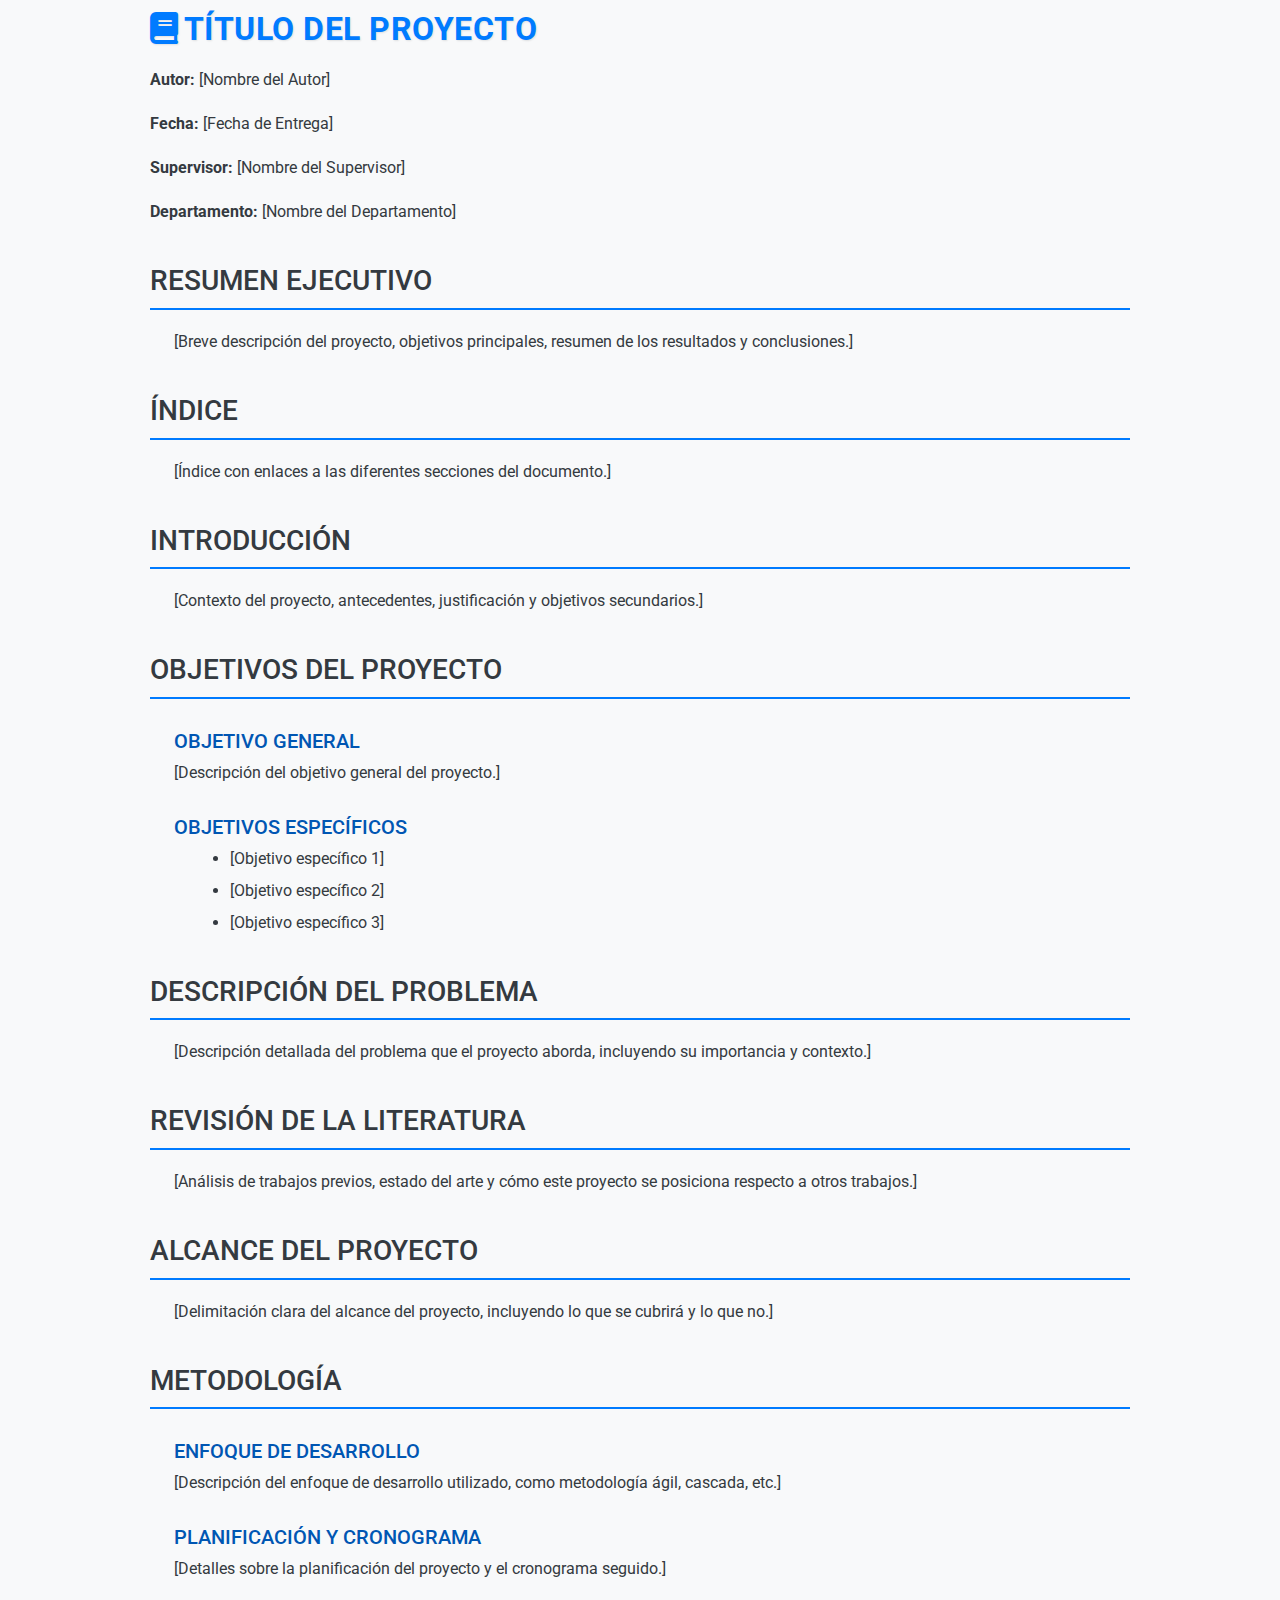
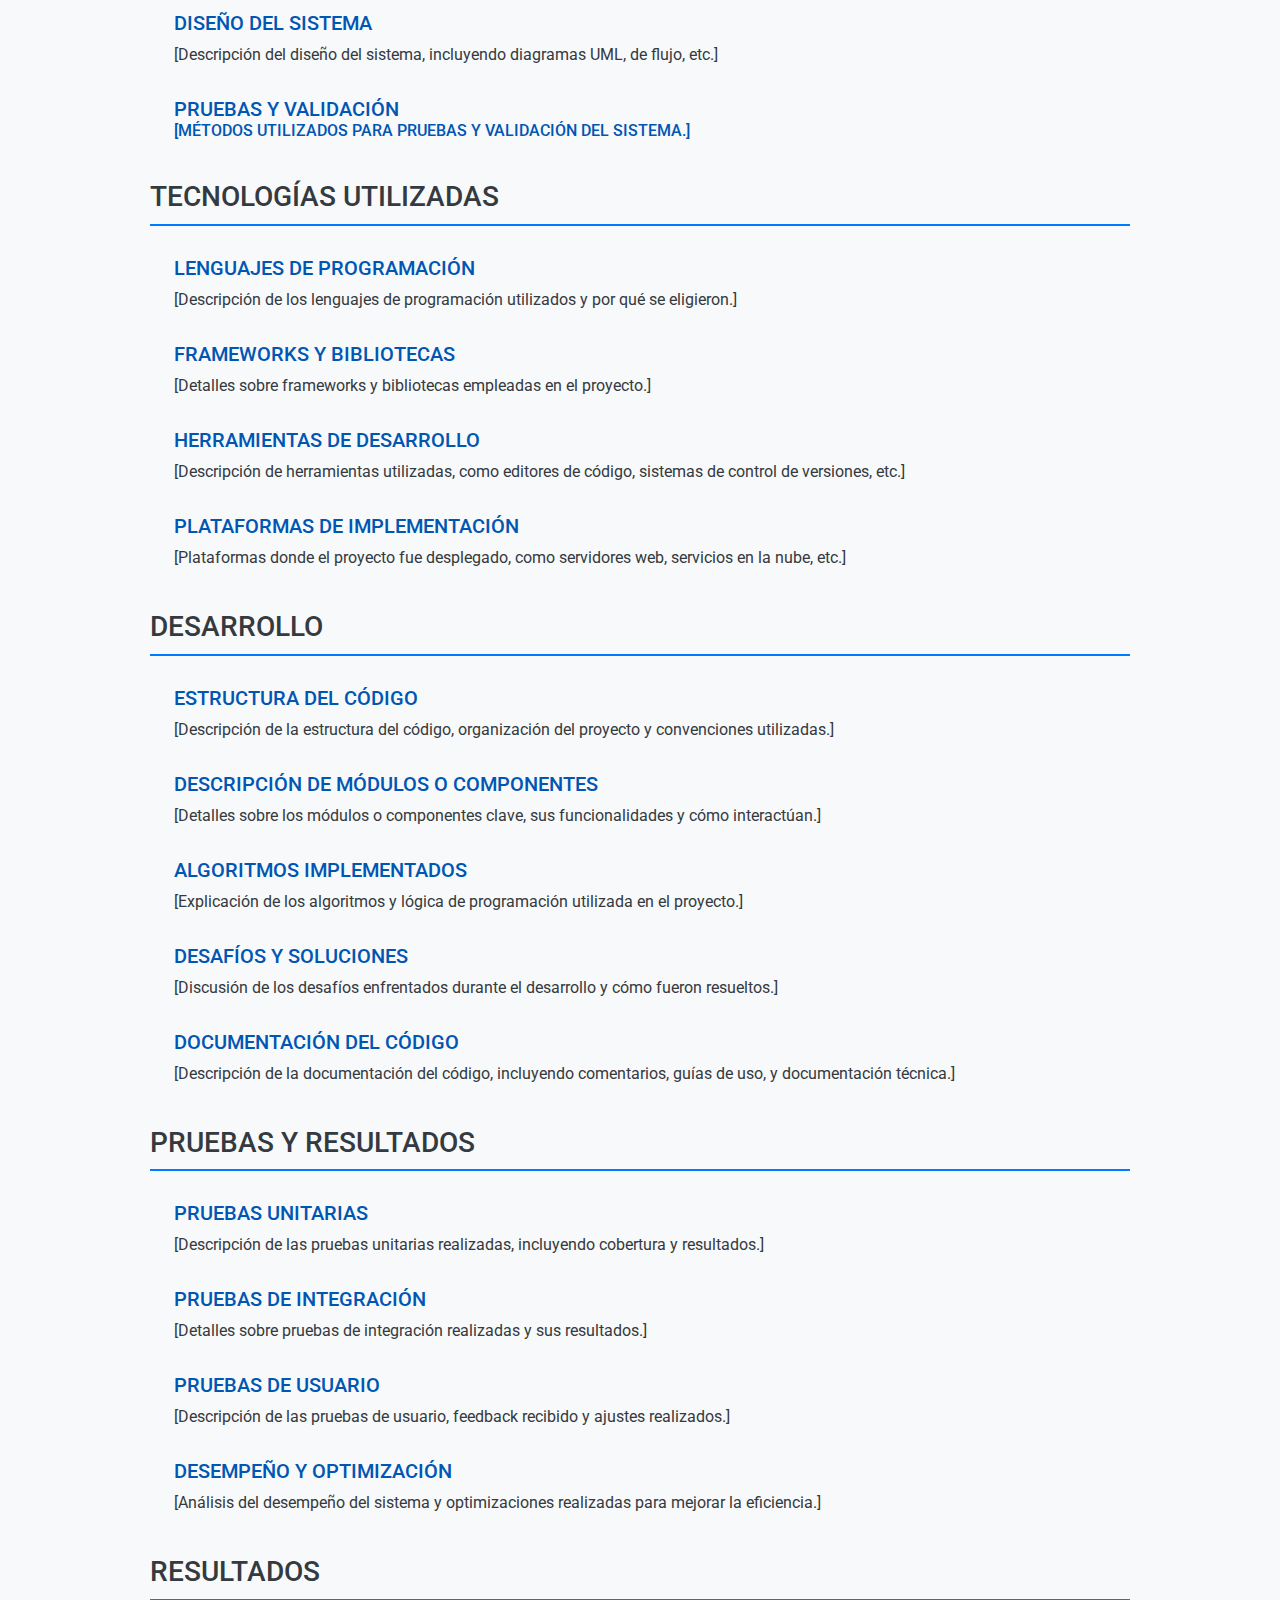
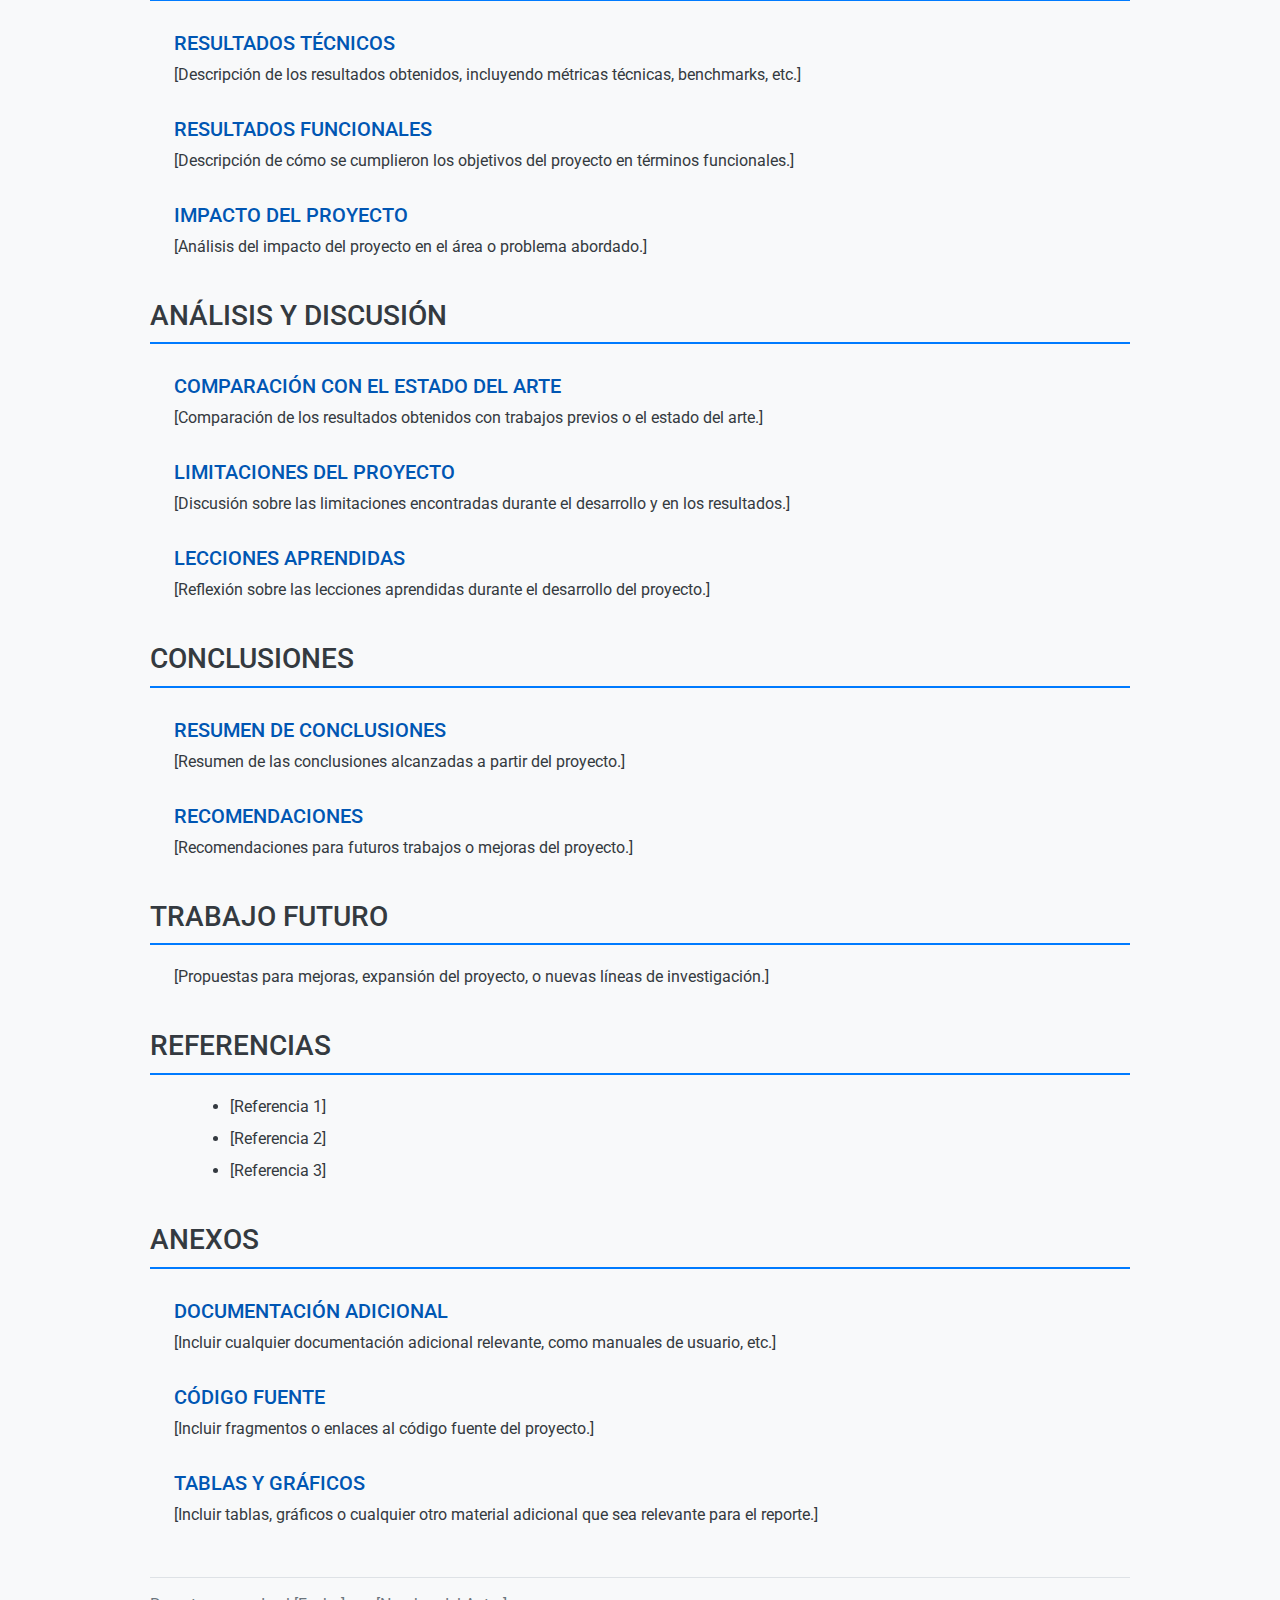
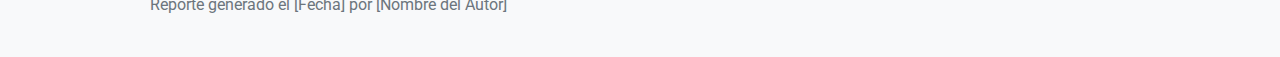
<file: templates/reporte_template.html>
<!DOCTYPE html>
<html lang="es">

<head>
    <meta charset="UTF-8">
    <meta name="viewport" content="width=device-width, initial-scale=1.0">
    <title>Reporte Extenso de Proyecto de Programación</title>

    <!-- CDN de Bootstrap 5 (sin jQuery y Popper.js) -->
    <link href="https://stackpath.bootstrapcdn.com/bootstrap/5.1.3/css/bootstrap.min.css" rel="stylesheet">

    <!-- CDN de Google Fonts -->
    <link href="https://fonts.googleapis.com/css2?family=Roboto:wght@400;500;700&display=swap" rel="stylesheet">

    <!-- CDN de Font Awesome para íconos -->
    <link href="https://cdnjs.cloudflare.com/ajax/libs/font-awesome/6.0.0/css/all.min.css" rel="stylesheet">

    <style>
        body {
            font-family: 'Roboto', sans-serif;
            line-height: 1.5;
            background-color: #f8f9fa;
            color: #343a40;
            padding: 10px;
            max-width: 1000px;
            margin: 0 auto;
        }

        header, section, footer {
            margin-bottom: 30px;
        }

        h1 {
            font-size: 2rem;
            margin-bottom: 20px;
            text-transform: uppercase;
            font-weight: 700;
            letter-spacing: 0.5px;
            text-shadow: 1px 1px 2px rgba(0, 0, 0, 0.1);
            color: #007bff;
        }

        h2 {
            font-size: 1.75rem;
            margin-top: 40px;
            border-bottom: 2px solid #007bff;
            padding-bottom: 10px;
            margin-bottom: 20px;
            text-transform: uppercase;
            font-weight: 500;
        }

        h3 {
            font-size: 1.25rem;
            margin-top: 30px;
            color: #0056b3;
            text-transform: uppercase;
            font-weight: 500;
        }

        h4 {
            font-size: 1rem;
            margin-top: 20px;
            color: #0069d9;
            font-weight: 500;
        }

        .content {
            margin-left: 1.5rem;
            margin-right: 1.5rem;
        }

        p {
            text-align: justify;
            margin-bottom: 20px;
            font-size: 1rem;
        }

        ul {
            margin-left: 1.5rem;
            list-style-type: disc;
        }

        ul li {
            margin-bottom: 8px;
        }

        footer {
            font-size: 0.85rem;
            text-align: center;
            color: #6c757d;
            margin-top: 50px;
            padding-top: 15px;
            border-top: 1px solid #dee2e6;
        }

        table {
            width: 100%;
            border-collapse: collapse;
            margin: 20px 0;
        }

        table, th, td {
            border: 1px solid #dee2e6;
        }

        th, td {
            padding: 10px;
            text-align: left;
        }

        th {
            background-color: #f8f9fa;
            color: #212529;
        }

        a {
            color: #0056b3;
            text-decoration: none;
        }

        a:hover {
            text-decoration: underline;
        }

        .icon {
            color: #007bff;
            margin-right: 5px;
        }

        .btn {
            background-color: #007bff;
            color: white;
            padding: 8px 15px;
            border-radius: 4px;
            text-transform: uppercase;
            text-align: center;
            display: inline-block;
            font-size: 0.9rem;
            margin-top: 15px;
        }

        .btn:hover {
            background-color: #0056b3;
            color: white;
        }
    </style>
</head>

<body>

    <header>
        <h1><i class="fas fa-book icon"></i>Título del Proyecto</h1>
        <p><strong>Autor:</strong> [Nombre del Autor]</p>
        <p><strong>Fecha:</strong> [Fecha de Entrega]</p>
        <p><strong>Supervisor:</strong> [Nombre del Supervisor]</p>
        <p><strong>Departamento:</strong> [Nombre del Departamento]</p>
    </header>

    <section>
        <h2>Resumen Ejecutivo</h2>
        <div class="content">
            <p>[Breve descripción del proyecto, objetivos principales, resumen de los resultados y conclusiones.]</p>
        </div>
    </section>

    <section>
        <h2>Índice</h2>
        <div class="content">
            <p>[Índice con enlaces a las diferentes secciones del documento.]</p>
        </div>
    </section>

    <section>
        <h2>Introducción</h2>
        <div class="content">
            <p>[Contexto del proyecto, antecedentes, justificación y objetivos secundarios.]</p>
        </div>
    </section>

    <section>
        <h2>Objetivos del Proyecto</h2>
        <div class="content">
            <h3>Objetivo General</h3>
            <p>[Descripción del objetivo general del proyecto.]</p>
            <h3>Objetivos Específicos</h3>
            <ul>
                <li>[Objetivo específico 1]</li>
                <li>[Objetivo específico 2]</li>
                <li>[Objetivo específico 3]</li>
            </ul>
        </div>
    </section>

    <section>
        <h2>Descripción del Problema</h2>
        <div class="content">
            <p>[Descripción detallada del problema que el proyecto aborda, incluyendo su importancia y contexto.]</p>
        </div>
    </section>

    <section>
        <h2>Revisión de la Literatura</h2>
        <div class="content">
            <p>[Análisis de trabajos previos, estado del arte y cómo este proyecto se posiciona respecto a otros trabajos.]</p>
        </div>
    </section>

    <section>
        <h2>Alcance del Proyecto</h2>
        <div class="content">
            <p>[Delimitación clara del alcance del proyecto, incluyendo lo que se cubrirá y lo que no.]</p>
        </div>
    </section>

    <section>
        <h2>Metodología</h2>
        <div class="content">
            <h3>Enfoque de Desarrollo</h3>
            <p>[Descripción del enfoque de desarrollo utilizado, como metodología ágil, cascada, etc.]</p>

            <h3>Planificación y Cronograma</h3>
            <p>[Detalles sobre la planificación del proyecto y el cronograma seguido.]</p>

            <h3>Diseño del Sistema</h3>
            <p>[Descripción del diseño del sistema, incluyendo diagramas UML, de flujo, etc.]</p>

            <h3>Pruebas y Validación</h>
            <p>[Métodos utilizados para pruebas y validación del sistema.]</p>
        </div>
    </section>

    <section>
        <h2>Tecnologías Utilizadas</h2>
        <div class="content">
            <h3>Lenguajes de Programación</h3>
            <p>[Descripción de los lenguajes de programación utilizados y por qué se eligieron.]</p>

            <h3>Frameworks y Bibliotecas</h3>
            <p>[Detalles sobre frameworks y bibliotecas empleadas en el proyecto.]</p>

            <h3>Herramientas de Desarrollo</h3>
            <p>[Descripción de herramientas utilizadas, como editores de código, sistemas de control de versiones, etc.]</p>

            <h3>Plataformas de Implementación</h3>
            <p>[Plataformas donde el proyecto fue desplegado, como servidores web, servicios en la nube, etc.]</p>
        </div>
    </section>

    <section>
        <h2>Desarrollo</h2>
        <div class="content">
            <h3>Estructura del Código</h3>
            <p>[Descripción de la estructura del código, organización del proyecto y convenciones utilizadas.]</p>

            <h3>Descripción de Módulos o Componentes</h3>
            <p>[Detalles sobre los módulos o componentes clave, sus funcionalidades y cómo interactúan.]</p>

            <h3>Algoritmos Implementados</h3>
            <p>[Explicación de los algoritmos y lógica de programación utilizada en el proyecto.]</p>

            <h3>Desafíos y Soluciones</h3>
            <p>[Discusión de los desafíos enfrentados durante el desarrollo y cómo fueron resueltos.]</p>

            <h3>Documentación del Código</h3>
            <p>[Descripción de la documentación del código, incluyendo comentarios, guías de uso, y documentación técnica.]</p>
        </div>
    </section>

    <section>
        <h2>Pruebas y Resultados</h2>
        <div class="content">
            <h3>Pruebas Unitarias</h3>
            <p>[Descripción de las pruebas unitarias realizadas, incluyendo cobertura y resultados.]</p>

            <h3>Pruebas de Integración</h3>
            <p>[Detalles sobre pruebas de integración realizadas y sus resultados.]</p>

            <h3>Pruebas de Usuario</h3>
            <p>[Descripción de las pruebas de usuario, feedback recibido y ajustes realizados.]</p>

            <h3>Desempeño y Optimización</h3>
            <p>[Análisis del desempeño del sistema y optimizaciones realizadas para mejorar la eficiencia.]</p>
        </div>
    </section>

    <section>
        <h2>Resultados</h2>
        <div class="content">
            <h3>Resultados Técnicos</h3>
            <p>[Descripción de los resultados obtenidos, incluyendo métricas técnicas, benchmarks, etc.]</p>

            <h3>Resultados Funcionales</h3>
            <p>[Descripción de cómo se cumplieron los objetivos del proyecto en términos funcionales.]</p>

            <h3>Impacto del Proyecto</h3>
            <p>[Análisis del impacto del proyecto en el área o problema abordado.]</p>
        </div>
    </section>

    <section>
        <h2>Análisis y Discusión</h2>
        <div class="content">
            <h3>Comparación con el Estado del Arte</h3>
            <p>[Comparación de los resultados obtenidos con trabajos previos o el estado del arte.]</p>

            <h3>Limitaciones del Proyecto</h3>
            <p>[Discusión sobre las limitaciones encontradas durante el desarrollo y en los resultados.]</p>

            <h3>Lecciones Aprendidas</h3>
            <p>[Reflexión sobre las lecciones aprendidas durante el desarrollo del proyecto.]</p>
        </div>
    </section>

    <section>
        <h2>Conclusiones</h2>
        <div class="content">
            <h3>Resumen de Conclusiones</h3>
            <p>[Resumen de las conclusiones alcanzadas a partir del proyecto.]</p>

            <h3>Recomendaciones</h3>
            <p>[Recomendaciones para futuros trabajos o mejoras del proyecto.]</p>
        </div>
    </section>

    <section>
        <h2>Trabajo Futuro</h2>
        <div class="content">
            <p>[Propuestas para mejoras, expansión del proyecto, o nuevas líneas de investigación.]</p>
        </div>
    </section>

    <section>
        <h2>Referencias</h2>
        <div class="content">
            <ul>
                <li>[Referencia 1]</li>
                <li>[Referencia 2]</li>
                <li>[Referencia 3]</li>
            </ul>
        </div>
    </section>

    <section>
        <h2>Anexos</h2>
        <div class="content">
            <h3>Documentación Adicional</h3>
            <p>[Incluir cualquier documentación adicional relevante, como manuales de usuario, etc.]</p>

            <h3>Código Fuente</h3>
            <p>[Incluir fragmentos o enlaces al código fuente del proyecto.]</p>

            <h3>Tablas y Gráficos</h3>
            <p>[Incluir tablas, gráficos o cualquier otro material adicional que sea relevante para el reporte.]</p>
        </div>
    </section>

    <footer>
        <p>Reporte generado el [Fecha] por [Nombre del Autor]</p>
    </footer>

    <!-- CDN de Bootstrap JS -->
    <script src="https://cdn.jsdelivr.net/npm/bootstrap@5.1.3/dist/js/bootstrap.bundle.min.js"></script>
</body>

</html>
</file>
